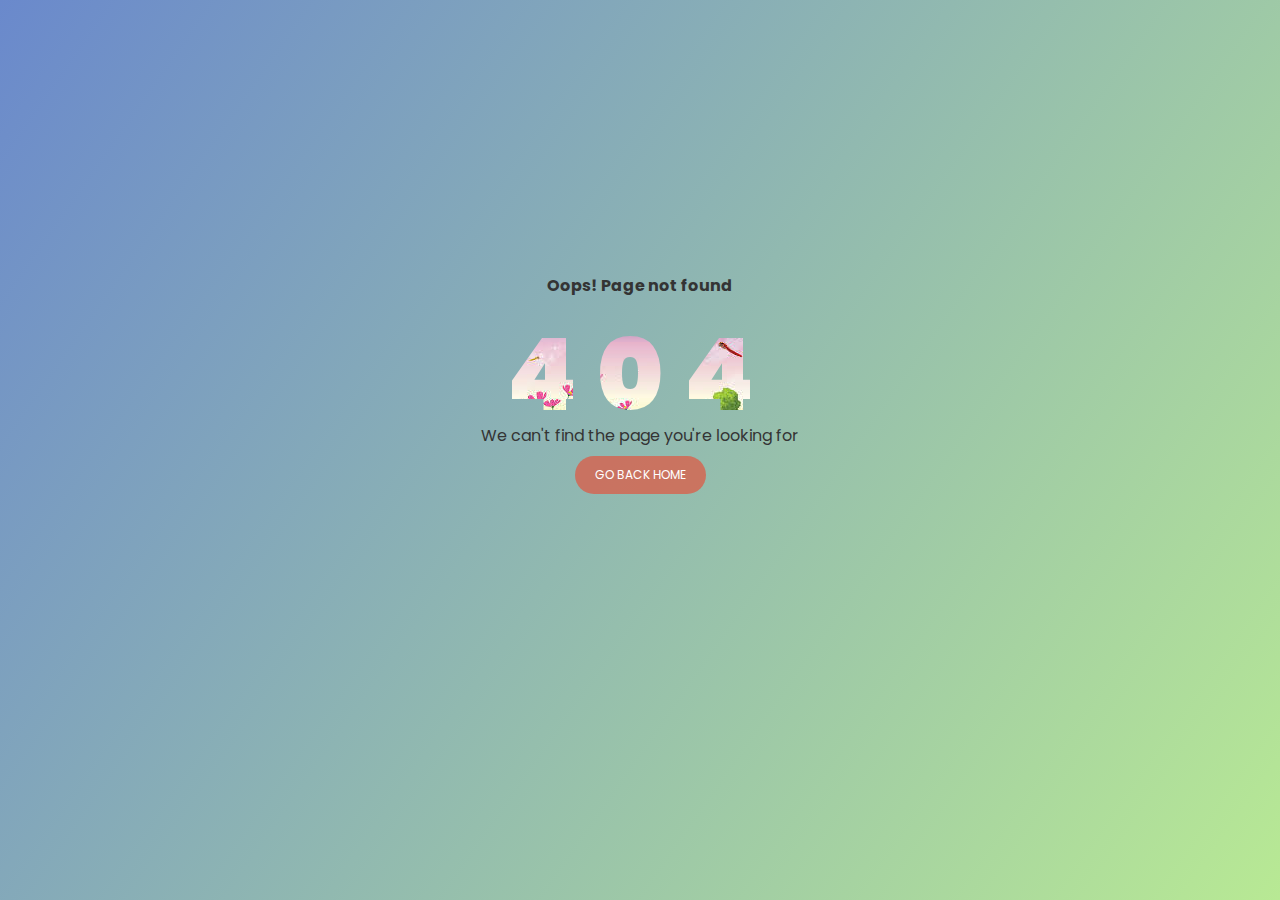
<file: page_notfound.html>
<!DOCTYPE html>
<html lang="en">
<head>
   <meta charset="UTF-8">
   <meta name="viewport" content="width=device-width, initial-scale=1.0">
   <title>Page Not found</title>
   <!-- custom css -->
   <link rel="stylesheet" href="./css/page_notfound.css">
</head>
<body>
   <div id="container">
      <div class="content">
         <h4>Oops! Page <span class="error">not found</span></h4>
         <h1>404</h1>
         <p>We can't find the page you're looking for</p>
         <a href="./index.html">Go back home</a>
      </div>
   </div>
   <script src="./script.js"></script>
</body>
</html>
</file>
<file: css/page_notfound.css>
@import url('https://fonts.googleapis.com/css2?family=Poppins:wght@300;400;500;600;700;800;900&display=swap');
*{
   margin: 0;
   padding: 0;
   box-sizing: border-box;
   font-family: 'Poppins',
   sans-serif;
}
body{
   background-image: linear-gradient(125deg, #6a89cc, #b8e994);
   min-height: 100vh;
   display: grid;
   place-items: center;
}
   .container{
   display: grid;
   place-items: center;
   width: 100%;
}
.content{
   display: grid;
   grid-template-columns: 1fr;
   grid-template-rows: repeat(4,1fr);
   place-items: center;
   color: #343434;
} 
.content h1{
   font-size:100px ;
   font-weight: 900;
   letter-spacing: 20px;
   background: url('../images/images.jpg') center no-repeat;
   -webkit-text-fill-color: transparent;
   -webkit-background-clip: text;
}
.content h4{
   margin-bottom: -120px;
}
.content a{
   text-decoration: none;
   background: #e55039aa;
   color: #fff;
   display: inline-block;
   margin-top: -400px;
   padding: 10px 20px;
   border-radius: 25px;
   font-size: 12px;
   text-transform: uppercase;
   transition: 0.4s;
   cursor: pointer;
}
.content a:hover{
   background: #e55039;
}
.content p{
   margin-top: -180px;
}
</file>
